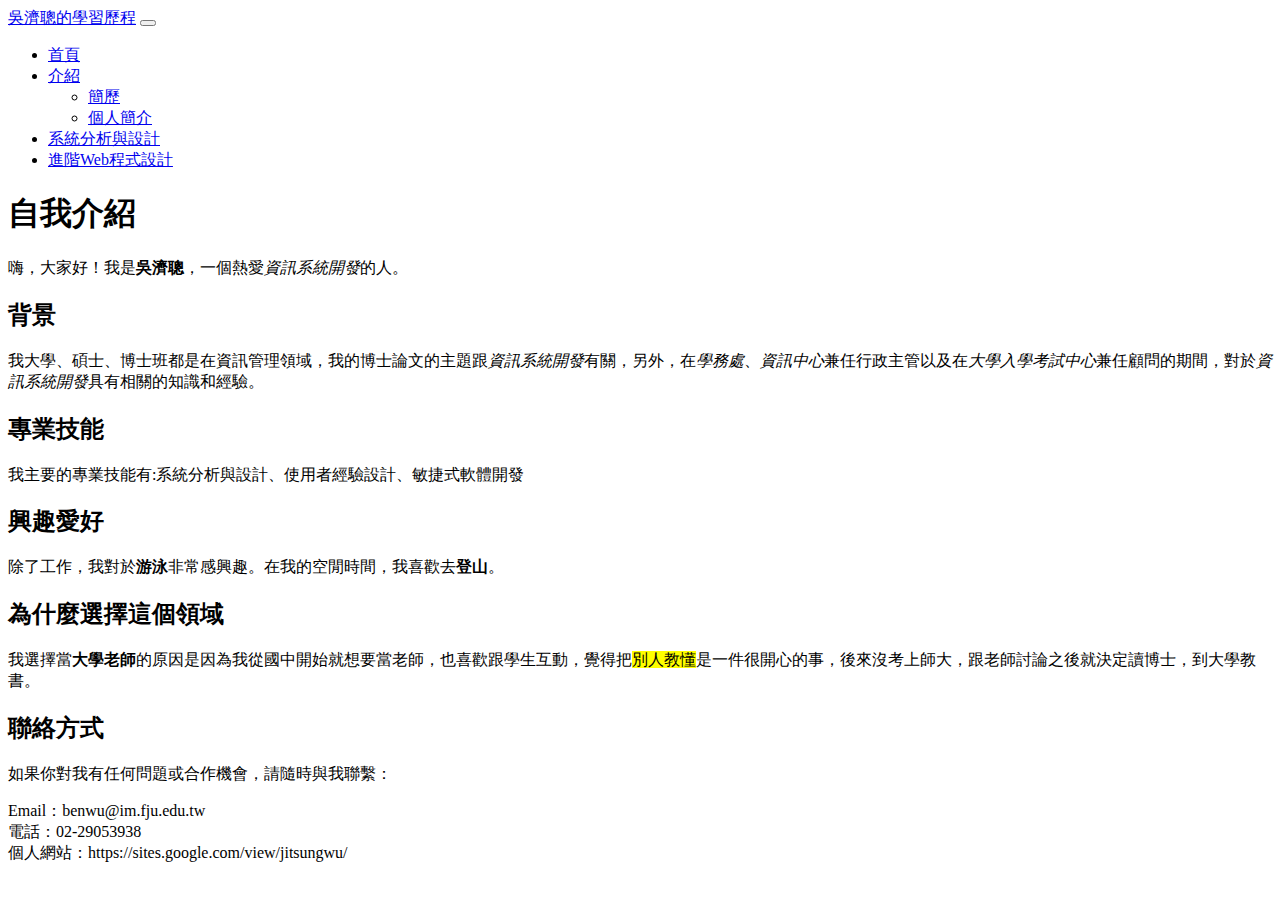
<file: web/week01/intro.html>
<!doctype html>
<html lang="en">
  <head>
    <meta charset="utf-8">
    <meta name="viewport" content="width=device-width, initial-scale=1">
    <title>Bootstrap demo</title>
    <link href="https://cdn.jsdelivr.net/npm/bootstrap@5.3.5/dist/css/bootstrap.min.css" rel="stylesheet" integrity="sha384-SgOJa3DmI69IUzQ2PVdRZhwQ+dy64/BUtbMJw1MZ8t5HZApcHrRKUc4W0kG879m7" crossorigin="anonymous">
  </head>
  <body>
    <nav class="navbar navbar-expand-md navbar-light bg-light">
      <div class="container-fluid">
        <a class="navbar-brand" href="#">吳濟聰的學習歷程</a>
        <button class="navbar-toggler" type="button" data-bs-toggle="collapse" data-bs-target="#navbarSupportedContent" aria-controls="navbarSupportedContent" aria-expanded="false" aria-label="Toggle navigation">
          <span class="navbar-toggler-icon"></span>
        </button>
        <div class="collapse navbar-collapse" id="navbarSupportedContent">
          <ul class="navbar-nav nav-underline me-auto">
            <li class="nav-item">
              <a class="nav-link active" aria-current="page" href="index.html">首頁</a>
            </li>
            <li class="nav-item dropdown">
              <a class="nav-link dropdown-toggle" href="#" id="navbarDropdown" role="button" data-bs-toggle="dropdown" aria-expanded="false">
                介紹
              </a>
              <ul class="dropdown-menu" aria-labelledby="navbarDropdown">
                <li><a class="dropdown-item" href="intro.html">簡歷</a></li>
                <li><a class="dropdown-item" href="https://sites.google.com/view/jitsungwu/">個人簡介</a></li>
              </ul>
            </li>
            <li class="nav-item">
              <a class="nav-link" href="sa.html">系統分析與設計</a>
            </li>
            <li class="nav-item">
              <a class="nav-link" href="web.html">進階Web程式設計</a>
            </li>

          </ul>
        </div>
      </div>
    </nav>
    <script src="https://cdn.jsdelivr.net/npm/bootstrap@5.3.5/dist/js/bootstrap.bundle.min.js" integrity="sha384-k6d4wzSIapyDyv1kpU366/PK5hCdSbCRGRCMv+eplOQJWyd1fbcAu9OCUj5zNLiq" crossorigin="anonymous"></script>
  </body>
</html>
<html>
<head>
    <meta charset="UTF-8">
    <title>自我介紹</title>
</head>
<body>
    <h1>自我介紹</h1>
    <p>嗨，大家好！我是<strong>吳濟聰</strong>，一個熱愛<em>資訊系統開發</em>的人。</p>
    
    <h2>背景</h2>
    <p>我大學、碩士、博士班都是在資訊管理領域，我的博士論文的主題跟<em>資訊系統開發</em>有關，另外，在<dfn>學務處</dfn>、<dfn>資訊中心</dfn>兼任行政主管以及在<dfn>大學入學考試中心</dfn>兼任顧問的期間，對於<em>資訊系統開發</em>具有相關的知識和經驗。</p>
    
    <h2>專業技能</h2>
    <p>我主要的專業技能有:系統分析與設計、使用者經驗設計、敏捷式軟體開發<p>
    
    <h2>興趣愛好</h2>
    <p>除了工作，我對於<strong>游泳</strong>非常感興趣。在我的空閒時間，我喜歡去<strong>登山</strong>。</p>
    
    <h2>為什麼選擇這個領域</h2>
    <p>我選擇當<strong>大學老師</strong>的原因是因為我從國中開始就想要當老師，也喜歡跟學生互動，覺得把<mark>別人教懂</mark>是一件很開心的事，後來沒考上師大，跟老師討論之後就決定讀博士，到大學教書。</p>

    <h2>聯絡方式</h2>
    <p>如果你對我有任何問題或合作機會，請隨時與我聯繫：</p>
    Email：benwu@im.fju.edu.tw<br/>
    電話：02-29053938<br/>
    個人網站：https://sites.google.com/view/jitsungwu/<br/>
    
</body>
</html>
</file>
